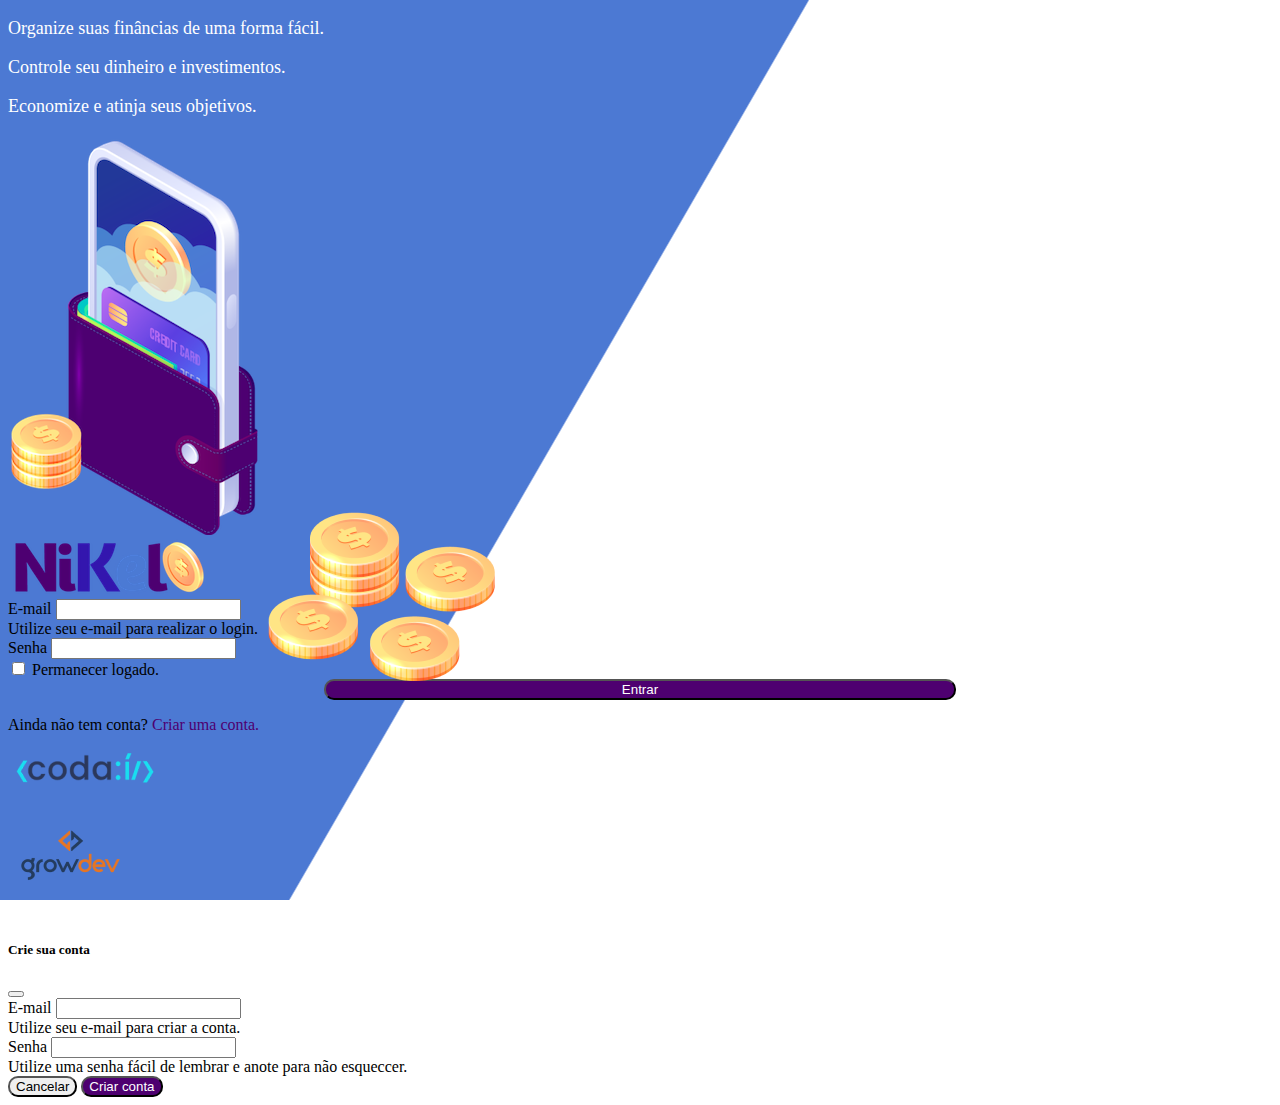
<file: public/index.html>
<!DOCTYPE html>
<html lang="en">
<head>
    <meta charset="UTF-8">
    <meta http-equiv="X-UA-Compatible" content="IE=edge">
    <meta name="viewport" content="width=device-width, initial-scale=1.0">
    <title>Nikel</title>
    <link href="https://cdn.jsdelivr.net/npm/bootstrap@5.1.3/dist/css/bootstrap.min.css" rel="stylesheet" integrity="sha384-1BmE4kWBq78iYhFldvKuhfTAU6auU8tT94WrHftjDbrCEXSU1oBoqyl2QvZ6jIW3" crossorigin="anonymous">
    <link rel="stylesheet" href="./css/styles.css">
</head>
<body id="login">
    <main>
        <div class="container">
            <div class="row vh-100" >
                <div class="col d-flex justify-content-center my-5 flex-column">
                    <div class="text-login">
                        <p>Organize suas finâncias de uma forma fácil.</p>
                        <p>Controle seu dinheiro e investimentos.</p>
                        <p>Economize e atinja seus objetivos.</p>
                    </div>
                    <div class="text-center">
                        <img src="./assets/images/pocket.png" alt="image pocket" class="img-fluid">
                        <img src="./assets/images/coins.png" alt="image coins" class="img-fluid d-none d-md-inline coins">
                    </div>
                </div>

                <div class="col d-flex justify-content-center my-5 flex-column">
                    <div class="container">
                        <div class="row">
                            <div class="col">
                                <div class="text-center mb-4">
                                    <img src="./assets/images/nikel-logo.png" alt="logo nikel" class="img-fluid">
                                </div>
                            </div>
                        </div>
                        <div class="row">
                            <div class="col">
                                <form id="login-form">
                                    <div class="mb-3">
                                      <label for="email-input" class="form-label">E-mail</label>
                                      <input type="email" class="form-control" id="email-input" aria-describedby="emailHelp">
                                      <div id="emailHelp" class="form-text">Utilize seu e-mail para realizar o login.</div>
                                    </div>
                                    <div class="mb-3">
                                      <label for="password-input" class="form-label">Senha</label>
                                      <input type="password" class="form-control" id="password-input">
                                    </div>
                                    <div class="mb-3 form-check">
                                      <input type="checkbox" class="form-check-input" id="session-check">
                                      <label class="form-check-label" for="session-check">Permanecer logado.</label>
                                    </div>
                                    <button type="submit" class="btn button-login">Entrar</button>
                                  </form>
                            </div>
                        </div>
                        <div class="row">
                            <div class="col">
                                <p id="link-conta" class="text-center mt-2 form-text" data-bs-toggle="modal" 
                                data-bs-target="#register-modal">Ainda não tem conta? 
                                <span class="link-default">Criar uma conta.</span> </p>
                            </div>
                        </div>
                        <div class="row">
                            <div class="col">
                                    <div class="text-center mt-5">
                                        <img src="./assets/images/codai-logo.png" alt="logo codaí" class="img-fluid">
                                    </div>
                            </div>
                        </div>
                        <div class="row">
                            <div class="col">
                                    <div class="text-center">
                                        <img src="./assets/images/growdev-logo.png" alt="logo growdev" class="img-fluid">
                                    </div>
                            </div>
                        </div>  
                    </div>
                </div>
            </div>
        </div>
        <!-- Modal -->
        <div class="modal fade" id="register-modal" tabindex="-1" aria-labelledby="exampleModalLabel" aria-hidden="true">
            <div class="modal-dialog">
                <div class="modal-content">
                    <div class="modal-header">
                        <h5 class="modal-title" id="exampleModalLabel">Crie sua conta</h5>
                        <button type="button" class="btn-close" data-bs-dismiss="modal" aria-label="Close"></button>
                    </div>
                    <form id="create-form">    
                        <div class="modal-body">
                            
                                <div class="mb-3">
                                    <label for="email-create-input" class="form-label">E-mail</label>
                                    <input type="email" class="form-control" id="email-create-input" aria-describedby="emailHelp" required>
                                    <div id="emailHelp" class="form-text">Utilize seu e-mail para criar a conta.
                                    </div>
                                </div>
                                <div class="mb-3">
                                    <label for="password-create-input" class="form-label">Senha</label>
                                    <input type="password" class="form-control" id="password-create-input" required>
                                    <div id="emailHelp" class="form-text">Utilize uma senha fácil de lembrar e anote para não esqueccer.</div>
                                </div>
                        </div>
                        <div class="modal-footer">
                            <button type="button" class="btn btn-secondary button-cancel" data-bs-dismiss="modal">Cancelar</button>
                            <button type="submit" class="btn button-default">Criar conta</button>
                        </div>
                    </form>
                </div>
            </div>
        </div>
    </main>
    <script src="https://cdn.jsdelivr.net/npm/bootstrap@5.1.3/dist/js/bootstrap.bundle.min.js" 
        integrity="sha384-ka7Sk0Gln4gmtz2MlQnikT1wXgYsOg+OMhuP+IlRH9sENBO0LRn5q+8nbTov4+1p" 
        crossorigin="anonymous"></script>
    <script src="./js/index.js"></script>
</body>
</html>
</file>
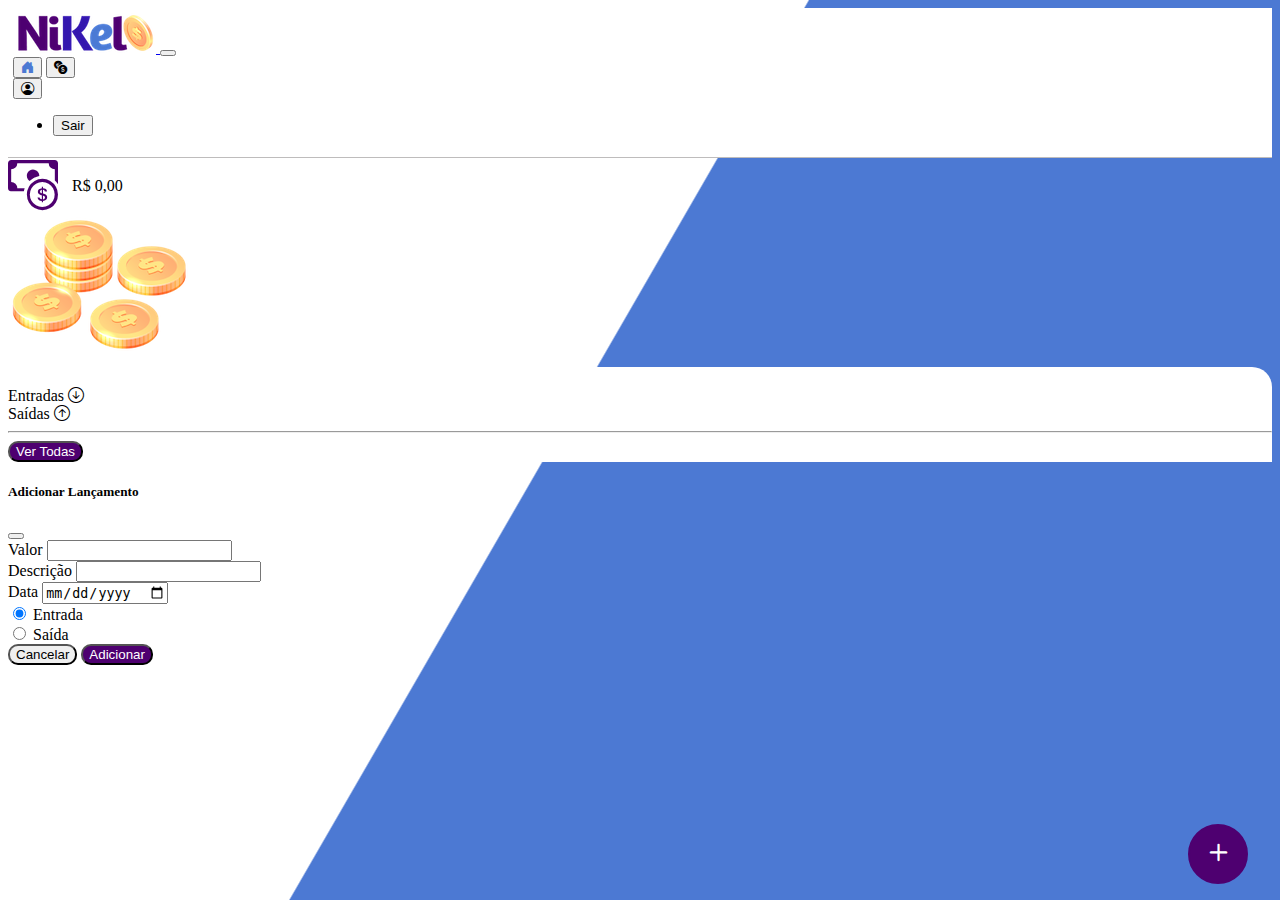
<file: public/home.html>
<!DOCTYPE html>
<html lang="en">
<head>
    <meta charset="UTF-8">
    <meta http-equiv="X-UA-Compatible" content="IE=edge">
    <meta name="viewport" content="width=device-width, initial-scale=1.0">
    <title>Nikel - Home</title>
    <link href="https://cdn.jsdelivr.net/npm/bootstrap@5.1.3/dist/css/bootstrap.min.css" rel="stylesheet" integrity="sha384-1BmE4kWBq78iYhFldvKuhfTAU6auU8tT94WrHftjDbrCEXSU1oBoqyl2QvZ6jIW3" crossorigin="anonymous">
    <link rel="stylesheet" href="https://cdn.jsdelivr.net/npm/bootstrap-icons@1.8.1/font/bootstrap-icons.css">
    <link rel="stylesheet" href="./css/styles.css">
</head>
<body id="app">
    <header>
        <nav class="navbar navbar-expand navbar-light bg-white">
            <div class="container-fluid">
              <a class="navbar-brand" href="#">
                  <img src="./assets/images/nikel-small-logo.png" alt="logo nikel" class="img-fluid" srcset="">
              </a>
              <button class="navbar-toggler" type="button" data-bs-toggle="collapse" data-bs-target="#navbarSupportedContent" aria-controls="navbarSupportedContent" aria-expanded="false" aria-label="Toggle navigation">
                <span class="navbar-toggler-icon"></span>
              </button>
              <div class="collapse navbar-collapse justify-content-end" id="navbarSupportedContent">
                <div class="d-flex menu">
                    <a href="home.html"><button class="btn" type="button"><i class="bi bi-house-door-fill fs-4 color-secondary"></i></button></i></a>
                    <a href="transactions.html"><button class="btn" type="button"><i class="bi bi-currency-exchange fs-4"></i></button></i></a>

                    <div class="dropdown">
                        <button class="btn" type="button" id="dropdownMenuButton1" data-bs-toggle="dropdown" aria-expanded="false">
                            <i class="bi bi-person-circle fs-4"></i>
                        </button>
                        <ul class="dropdown-menu logout" aria-labelledby="dropdownMenuButton1">
                          <li><button class="dropdown-item" id="button-logout">Sair</button></li>
                        </ul>
                      </div>

                </div>
              </div>
            </div>
          </nav>
    </header>
    <main>
        <div class="container-lg">
            <div class="row">
                <div class="col d-flex mt-4 justify-content-start align-items-center">
                    <i class="bi bi-cash-coin color-primary icon-detail"></i>
                    <span class="fs-2" id="total">R$ 0,00</span>
                </div>
                <div class="col d-flex mt-4 justify-content-end">
                    <div class="text-center">
                        <img src="./assets/images/coins-small.png" alt="image coins" srcset="">
                    </div>
                </div>
            </div>
            <div class="row">
                <div class="col-12 info shadow">
                    <div class="container">
                        <div class="row">
                            <div class="col-6">
                                <span class="fs-4">Entradas <i class="bi bi-arrow-down-circle fs-2 align-middle"></i></span>
                            </div>
                            <div class="col-6">
                                <spans class="fs-4">Saídas <i class="bi bi-arrow-up-circle fs-2 align-middle"></i></spans>
                            </div>
                            <div class="col-12 my-2">
                                <hr>
                            </div>
                        </div>
                        <div class="row">
                            <div class="col-6">
                                <div class="container p-0" id="cash-in-list">
                                    
                                </div>
                            </div>
                            <div class="col-6">
                                <div class="container p-0" id="cash-out-list">
                                    
                                </div>
                            </div>
                            <div class="col-12 mb-4">
                                <button type="button" class="btn button-default" id="transactions-button">Ver Todas</button>
                            </div>
                        </div>
                    </div>
                </div>
            </div>
            <button class="btn button-float" data-bs-toggle="modal" data-bs-target="#transaction-modal"><i class="bi bi-plus"></i></button>
        </div>
        <!-- Modal -->
        <div class="modal fade" id="transaction-modal" tabindex="-1" aria-labelledby="exampleModalLabel" aria-hidden="true">
            <div class="modal-dialog">
                <div class="modal-content">
                    <div class="modal-header">
                        <h5 class="modal-title" id="exampleModalLabel">Adicionar Lançamento</h5>
                        <button type="button" class="btn-close" data-bs-dismiss="modal" aria-label="Close"></button>
                    </div>
                    <form id="transaction-form">    
                        <div class="modal-body">
                            
                                <div class="mb-3">
                                    <label for="value-input" class="form-label">Valor</label>
                                    <input type="number" step="any" class="form-control" id="value-input" aria-describedby="emailHelp" required>
                                </div>
                                <div class="mb-3">
                                    <label for="description-input" class="form-label">Descrição</label>
                                    <input type="text" class="form-control" id="description-input" required>
                                </div>
                                <div class="mb-3">
                                    <label for="date-input" class="form-label">Data</label>
                                    <input type="date" class="form-control" id="date-input" required>
                                </div>
                                <div class="mb-3">
                                    <div class="form-check form-check-inline">
                                        <input class="form-check-input" type="radio" name="type-input" id="inlineRadio1" value="1" checked>
                                        <label class="form-check-label" for="inlineRadio1">Entrada</label>
                                      </div>
                                      <div class="form-check form-check-inline">
                                        <input class="form-check-input" type="radio" name="type-input" id="inlineRadio2" value="2">
                                        <label class="form-check-label" for="inlineRadio2">Saída</label>
                                      </div>
                                </div>
                        <div class="modal-footer">
                            <button type="button" class="btn btn-secondary button-cancel" data-bs-dismiss="modal">Cancelar</button>
                            <button type="submit" class="btn button-default">Adicionar</button>
                        </div>
                    </form>
                </div>
            </div>
        </div>
    </main>
    <script src="https://cdn.jsdelivr.net/npm/bootstrap@5.1.3/dist/js/bootstrap.bundle.min.js" integrity="sha384-ka7Sk0Gln4gmtz2MlQnikT1wXgYsOg+OMhuP+IlRH9sENBO0LRn5q+8nbTov4+1p" crossorigin="anonymous"></script>
    <script src="./js/home.js"></script>
</body>
</html>
</file>
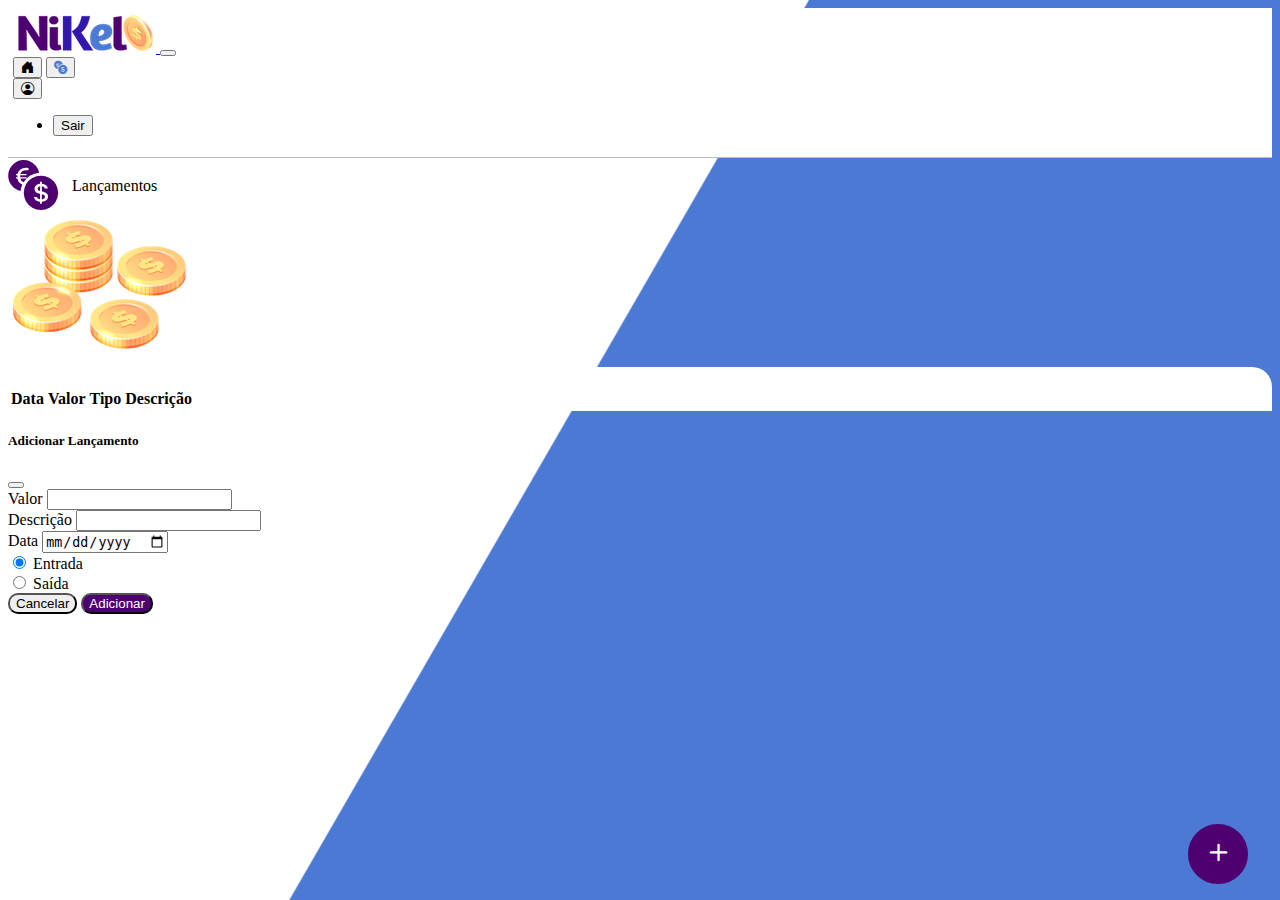
<file: public/transactions.html>
<!DOCTYPE html>
<html lang="en">
<head>
    <meta charset="UTF-8">
    <meta http-equiv="X-UA-Compatible" content="IE=edge">
    <meta name="viewport" content="width=device-width, initial-scale=1.0">
    <title>Nikel - Lançamentos</title>
    <link href="https://cdn.jsdelivr.net/npm/bootstrap@5.1.3/dist/css/bootstrap.min.css" rel="stylesheet" integrity="sha384-1BmE4kWBq78iYhFldvKuhfTAU6auU8tT94WrHftjDbrCEXSU1oBoqyl2QvZ6jIW3" crossorigin="anonymous">
    <link rel="stylesheet" href="https://cdn.jsdelivr.net/npm/bootstrap-icons@1.8.1/font/bootstrap-icons.css">
    <link rel="stylesheet" href="./css/styles.css">
</head>
<body id="app">
    <header>
        <nav class="navbar navbar-expand navbar-light bg-white">
            <div class="container-fluid">
              <a class="navbar-brand" href="#">
                  <img src="./assets/images/nikel-small-logo.png" alt="logo nikel" class="img-fluid" srcset="">
              </a>
              <button class="navbar-toggler" type="button" data-bs-toggle="collapse" data-bs-target="#navbarSupportedContent" aria-controls="navbarSupportedContent" aria-expanded="false" aria-label="Toggle navigation">
                <span class="navbar-toggler-icon"></span>
              </button>
              <div class="collapse navbar-collapse justify-content-end" id="navbarSupportedContent">
                <div class="d-flex menu">
                    <a href="home.html"><button class="btn" type="button"><i class="bi bi-house-door-fill fs-4"></i></button></i></a>
                    <a href="transactions.html"><button class="btn" type="button"><i class="bi bi-currency-exchange fs-4 color-secondary"></i></button></i></a>

                    <div class="dropdown">
                        <button class="btn" type="button" id="dropdownMenuButton1" data-bs-toggle="dropdown" aria-expanded="false">
                            <i class="bi bi-person-circle fs-4"></i>
                        </button>
                        <ul class="dropdown-menu logout" aria-labelledby="dropdownMenuButton1">
                            <li><button class="dropdown-item" id="button-logout">Sair</button></li>
                        </ul>
                      </div>

                </div>
              </div>
            </div>
          </nav>
    </header>
    <main>
        <div class="container-lg">
            <div class="row">
                <div class="col d-flex mt-4 justify-content-start align-items-center">
                    <i class="bi bi-currency-exchange color-primary icon-detail"></i>
                    <span class="fs-2">Lançamentos</span>
                </div>
                <div class="col d-flex mt-4 justify-content-end">
                    <div class="text-center">
                        <img src="./assets/images/coins-small.png" alt="image coins" srcset="">
                    </div>
                </div>
            </div>
            <div class="row">
                <div class="col-12 info shadow">
                    <div class="container">
                        <div class="row">
                            <div class="col">
                                <table class="table">
                                    <thead>
                                      <tr>
                                        <th scope="col">Data</th>
                                        <th scope="col">Valor</th>
                                        <th scope="col">Tipo</th>
                                        <th scope="col">Descrição</th>
                                      </tr>
                                    </thead>
                                    <tbody id="transactions-list"> 
                                      
                                    </tbody>
                                  </table>
                            </div>
                        </div>
                    </div>
                </div>
            </div>
            <button class="btn button-float" data-bs-toggle="modal" data-bs-target="#transaction-modal"><i class="bi bi-plus"></i></button>
        </div>
        <!-- Modal -->
        <div class="modal fade" id="transaction-modal" tabindex="-1" aria-labelledby="exampleModalLabel" aria-hidden="true">
          <div class="modal-dialog">
              <div class="modal-content">
                  <div class="modal-header">
                      <h5 class="modal-title" id="exampleModalLabel">Adicionar Lançamento</h5>
                      <button type="button" class="btn-close" data-bs-dismiss="modal" aria-label="Close"></button>
                  </div>
                  <form id="transaction-form">    
                      <div class="modal-body">
                          
                              <div class="mb-3">
                                  <label for="value-input" class="form-label">Valor</label>
                                  <input type="number" step="any" class="form-control" id="value-input" aria-describedby="emailHelp">
                              </div>
                              <div class="mb-3">
                                  <label for="description-input" class="form-label">Descrição</label>
                                  <input type="text" class="form-control" id="description-input">
                              </div>
                              <div class="mb-3">
                                  <label for="date-input" class="form-label">Data</label>
                                  <input type="date" class="form-control" id="date-input">
                              </div>
                              <div class="mb-3">
                                  <div class="form-check form-check-inline">
                                      <input class="form-check-input" type="radio" name="type-input" id="inlineRadio1" value="1" checked>
                                      <label class="form-check-label" for="inlineRadio1">Entrada</label>
                                    </div>
                                    <div class="form-check form-check-inline">
                                      <input class="form-check-input" type="radio" name="type-input" id="inlineRadio2" value="2">
                                      <label class="form-check-label" for="inlineRadio2">Saída</label>
                                    </div>
                              </div>
                      <div class="modal-footer">
                          <button type="button" class="btn btn-secondary button-cancel" data-bs-dismiss="modal">Cancelar</button>
                          <button type="submit" class="btn button-default">Adicionar</button>
                      </div>
                  </form>
              </div>
          </div>
      </div>
    </main>
    <script src="https://cdn.jsdelivr.net/npm/bootstrap@5.1.3/dist/js/bootstrap.bundle.min.js" integrity="sha384-ka7Sk0Gln4gmtz2MlQnikT1wXgYsOg+OMhuP+IlRH9sENBO0LRn5q+8nbTov4+1p" crossorigin="anonymous"></script>
    <script src="./js/transactions.js"></script>
</body>
</html>
</file>
<file: public/css/styles.css>
#login {
    background: linear-gradient(120deg, #4c79d3 44.9%, #ffffff 45%) no-repeat fixed;
}

#app {
    background: linear-gradient(120deg, #ffffff 44.9%, #4c79d3ff 45%) no-repeat fixed;
}

header {
    border-bottom: 1px solid #bebcbc;
    padding: 5px;
    background-color: #ffffff;
}

.color-primary {
    color: #4e0070;
}

.color-secondary{
    color: #4c79d3;
}

.icon-detail {
    font-size: 50px;
    margin-right: 10px;
    vertical-align: middle;
}

.text-login {
    color: #ffffff;
    font-size: 18px;
    font-weight: 500;
}

.coins {
    position: absolute;
    bottom: 200px;
}

.button-login {
    border-radius: 10px;
    background-color: #4e0070;
    color: #ffffff;
    width: 50%;
    margin: 0 25%;
}

.button-default {
    border-radius: 10px;
    background-color: #4e0070;
    color: #ffffff;
}

.button-cancel {
    border-radius: 10px;
}

.button-float {
    border-radius: 100%;
    height: 60px;
    width: 60px;
    position: fixed;
    padding: 0 !important;
    bottom: 1rem;
    right: 2rem;
    font-size: 35px;
    border: 2px solid #4e0070;
    background-color: #4e0070;
    color: #ffffff;
}

.button-float:hover {
    border: 2px solid #4c79d3;
    background-color: #ffffff;
    color: #4c79d3;

}

.button-login:hover, .button-default:hover {
    background: #4c79d3;
    color: #ffffff;   
}

.link-default {
    color: #4e0070;
    cursor: pointer;
}

.link-default:hover {
    color: #4c79d3;
}

.info {
    background-color: #ffffff;
    border-radius: 20px 20px 0px 0px;
    padding: 20px 0px 0px 0px;
}

.logout {
    min-width: 5rem !important;
}

.menu {
    margin-right: 20px;
}
</file>
